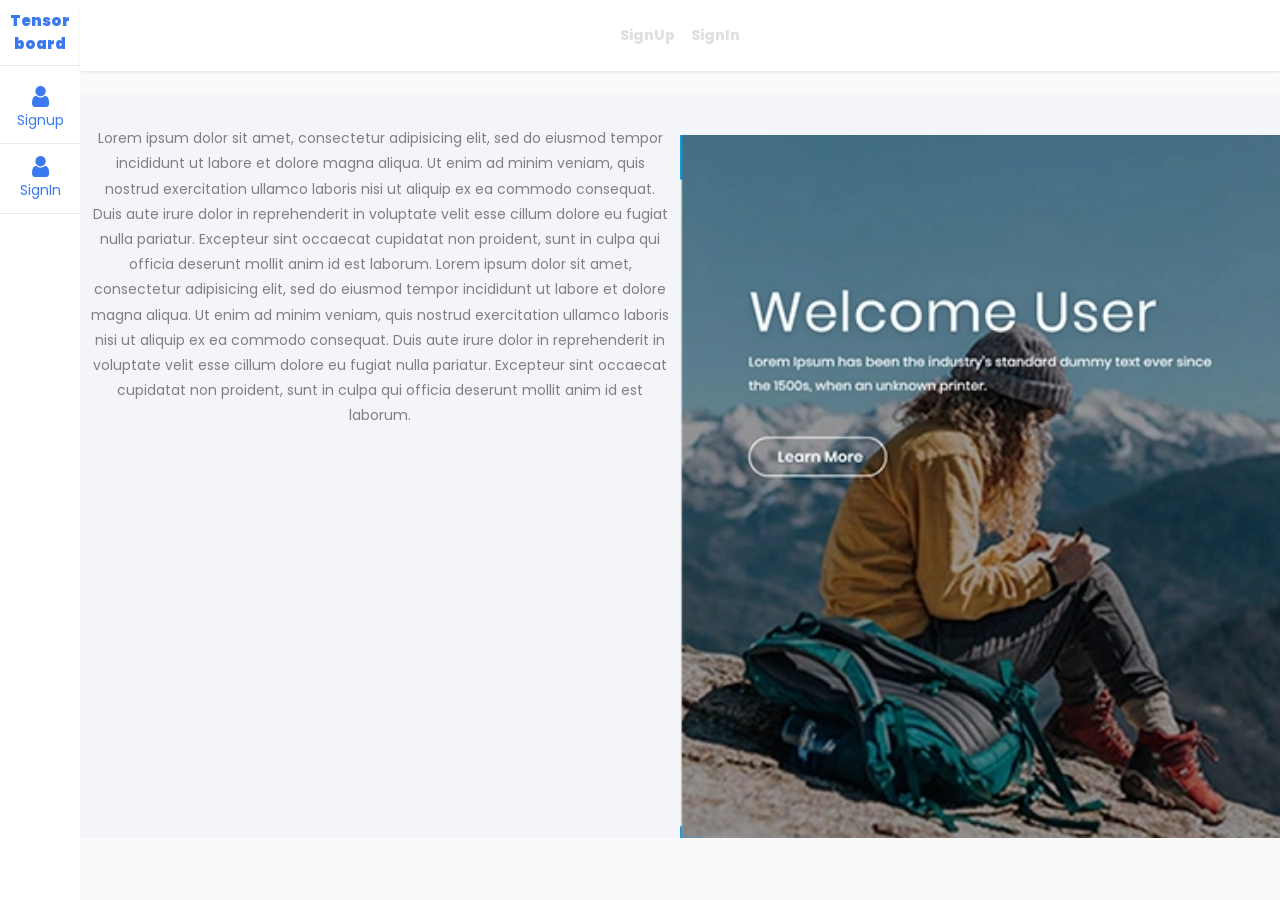
<file: templates/index.html>
<!doctype html>
<html lang="en">
  <head>
    <title>Tensor board</title>
    <meta charset="utf-8">
    <meta name="viewport" content="width=device-width, initial-scale=1, shrink-to-fit=no">

    <link href="https://fonts.googleapis.com/css?family=Poppins:300,400,500,600,700,800,900" rel="stylesheet">
    
    <link rel="stylesheet" href="https://stackpath.bootstrapcdn.com/font-awesome/4.7.0/css/font-awesome.min.css">
    <link rel="stylesheet" href="/static/css/style.css">
  </head>
  <body>

     <div class="wrapper d-flex align-items-stretch">
      <nav id="sidebar" class="active">
        <h1><a href='https://dynamic.brandcrowd.com/asset/logo/59608730-f769-44cc-8d3c-712e883cfe7a/logo?v=4&text=Highlight+Text' class="logo">Tensor board</a></h1>
        <ul class="list-unstyled components mb-5">
          
          
          <li>
            <a href="/signup/"><span class="fa fa-user"></span>Signup</a>
          </li>
          <li>
            <a href="/signin/"><span class="fa fa-user"></span> SignIn</a>
          </li>
         
        </ul>

        
      </nav>

        <!-- Page Content  -->
      <div id="content" class="p-4 p-md-5">

        <nav class="navbar navbar-expand-lg navbar-light bg-light">
          <div class="container-fluid">

    

            <div class="collapse navbar-collapse" id="navbarSupportedContent">
              <ul class="nav navbar-nav ml-auto">
               
                <li class="nav-item">
                    <a class="nav-link" href="/signup/">SignUp</a>
                </li>
                <li class="nav-item">
                    <a class="nav-link" href="/signin/">SignIn</a>
                </li>
               
              </ul>
            </div>
          </div>
        </nav>

        <h2 class="mb-4"></h2>
<div class=top>
<div  class='amit'>
    <div class='amit2'>
     <p>Lorem ipsum dolor sit amet, consectetur adipisicing elit, sed do eiusmod tempor incididunt ut labore et dolore magna aliqua. Ut enim ad minim veniam, quis nostrud exercitation ullamco laboris nisi ut aliquip ex ea commodo consequat. Duis aute irure dolor in reprehenderit in voluptate velit esse cillum dolore eu fugiat nulla pariatur. Excepteur sint occaecat cupidatat non proident, sunt in culpa qui officia deserunt mollit anim id est laborum.
     Lorem ipsum dolor sit amet, consectetur adipisicing elit, sed do eiusmod tempor incididunt ut labore et dolore magna aliqua. Ut enim ad minim veniam, quis nostrud exercitation ullamco laboris nisi ut aliquip ex ea commodo consequat. Duis aute irure dolor in reprehenderit in voluptate velit esse cillum dolore eu fugiat nulla pariatur. Excepteur sint occaecat cupidatat non proident, sunt in culpa qui officia deserunt mollit anim id est laborum.</p>
      </div>
</div>
    <div class="amit1">
      <img src="/static/images/login-user.png" alt="Italian Trulli">
    </div>
</div>
    <script src="/static/js/jquery.min.js"></script>
    <script src="/static/js/popper.js"></script>
    <script src="/static/js/bootstrap.min.js"></script>
    <script src="/static/js/main.js"></script>
  </body>
</file>
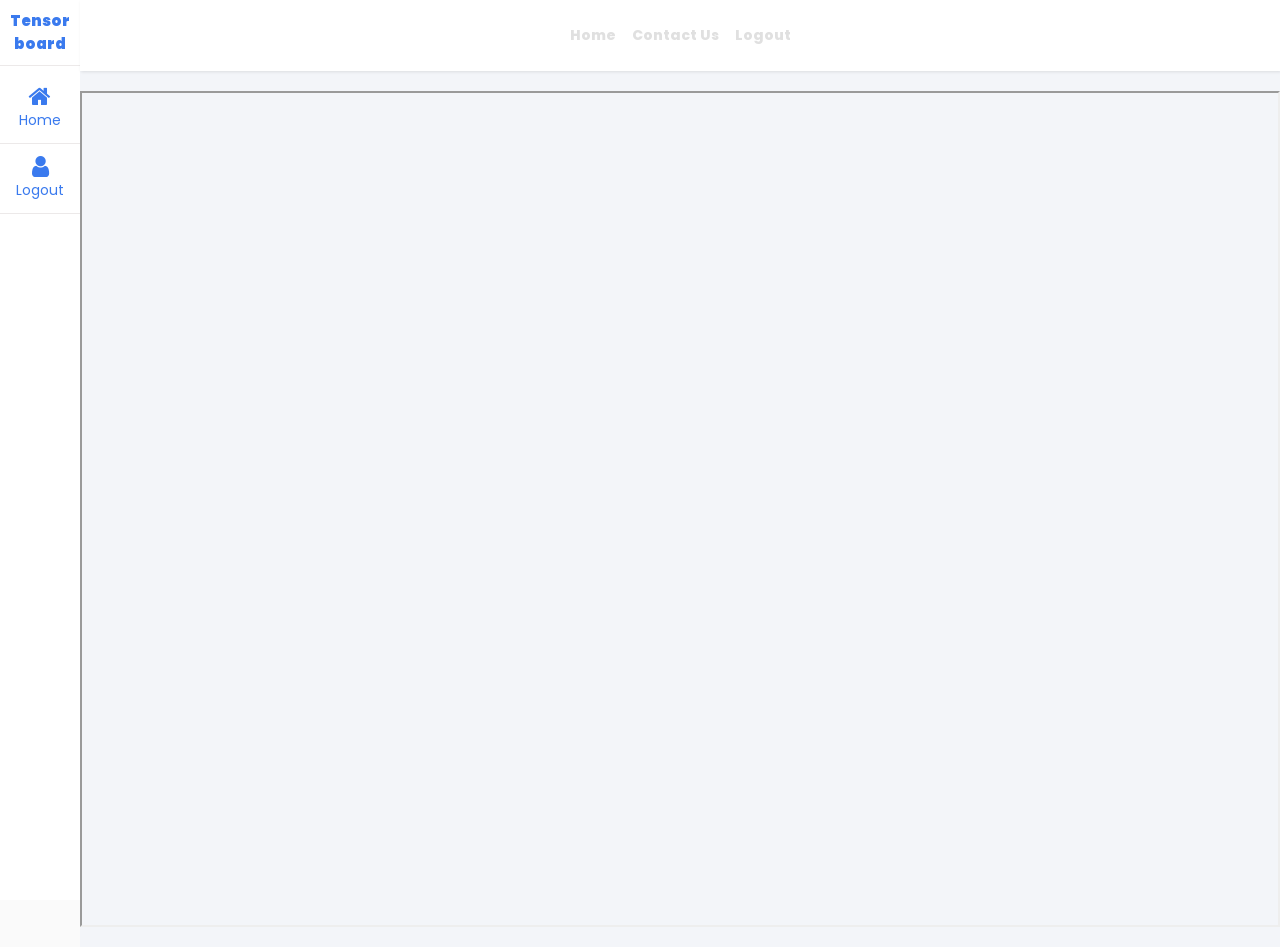
<file: templates/final.html>
<!DOCTYPE html>
<html>


<!doctype html>
<html lang="en">
  <head>
    <title>Tensor board</title>
    <meta charset="utf-8">
    <meta name="viewport" content="width=device-width, initial-scale=1, shrink-to-fit=no">

    <link href="https://fonts.googleapis.com/css?family=Poppins:300,400,500,600,700,800,900" rel="stylesheet">
    <link rel="stylesheet" href="https://stackpath.bootstrapcdn.com/font-awesome/4.7.0/css/font-awesome.min.css">
    <link rel="stylesheet" href="/static/css/style.css">

    <script src="https://code.jquery.com/jquery-3.5.1.min.js" integrity="sha256-9/aliU8dGd2tb6OSsuzixeV4y/faTqgFtohetphbbj0=" crossorigin="anonymous"></script>
    <script src="https://stackpath.bootstrapcdn.com/bootstrap/4.5.0/js/bootstrap.bundle.min.js" integrity="sha384-1CmrxMRARb6aLqgBO7yyAxTOQE2AKb9GfXnEo760AUcUmFx3ibVJJAzGytlQcNXd" crossorigin="anonymous"></script>
    
    
 
    
    
    <script>
        $(document).ready(function(){
            $('.setting_btn').click(function(){
                $('.settingData').toggleClass('hide');
            });


            $('.dropdown-toggle').click(function(){
              $('ul.dropdown-menu').toggleClass('show');
            });
        });

      document.getElementById('output').innerHTML = location.search;
      $(".chosen-select").chosen();
    </script>
    <style>
        .mine_sahil{
  width: 100%;
    height: 100%;
}
iframe#encoder_iframe {
    width: 100%;
    height: 100%;
}
    </style>
</head>



<body>


<div class="wrapper d-flex align-items-stretch">
      <nav id="sidebar" class="active">
        <h1><a href='https://dynamic.brandcrowd.com/asset/logo/59608730-f769-44cc-8d3c-712e883cfe7a/logo?v=4&text=Highlight+Text' class="logo">Tensor board</a></h1>
        <ul class="list-unstyled components mb-5">
          <li class="active">
            <a href="/userdash/"><span class="fa fa-home"></span> Home</a>
          </li>

          <li>
              <a href="/logout/"><span class="fa fa-user"></span> Logout</a>
          </li>
        



        </ul>

        
      </nav>

        <!-- Page Content  -->
      <div id="content" class="p-4 p-md-5">

        <nav class="navbar navbar-expand-lg navbar-light bg-light">
          <div class="container-fluid">

    

            <div class="collapse navbar-collapse" id="navbarSupportedContent">
              <ul class="nav navbar-nav ml-auto">
               <li class="nav-item active">
                    <a class="nav-link" href="/userdash/">Home</a>
                </li>
                
                <li class="nav-item">
                    <a class="nav-link" href="#">contact us</a>
                </li>
                <li class="nav-item">
                    <a class="nav-link" href="/logout/">Logout</a>
                </li>
                
              </ul>
            </div>
          </div>
        </nav>

        <!--<h2 class="mb-4"></h2>-->
<div class="top mine_sahil">
<div  class='amit mine_sahil'>


      


          <iframe id="encoder_iframe" src="http://3.129.20.50:6006/#projector"> </iframe>

    </div>
   
</div>
    <script src="/static/js/jquery.min.js"></script>
    <script src="/static/js/popper.js"></script>
    <script src="/static/js/bootstrap.min.js"></script>
    <script src="/static/js/main.js"></script>
    



  </body>


</html>
</file>
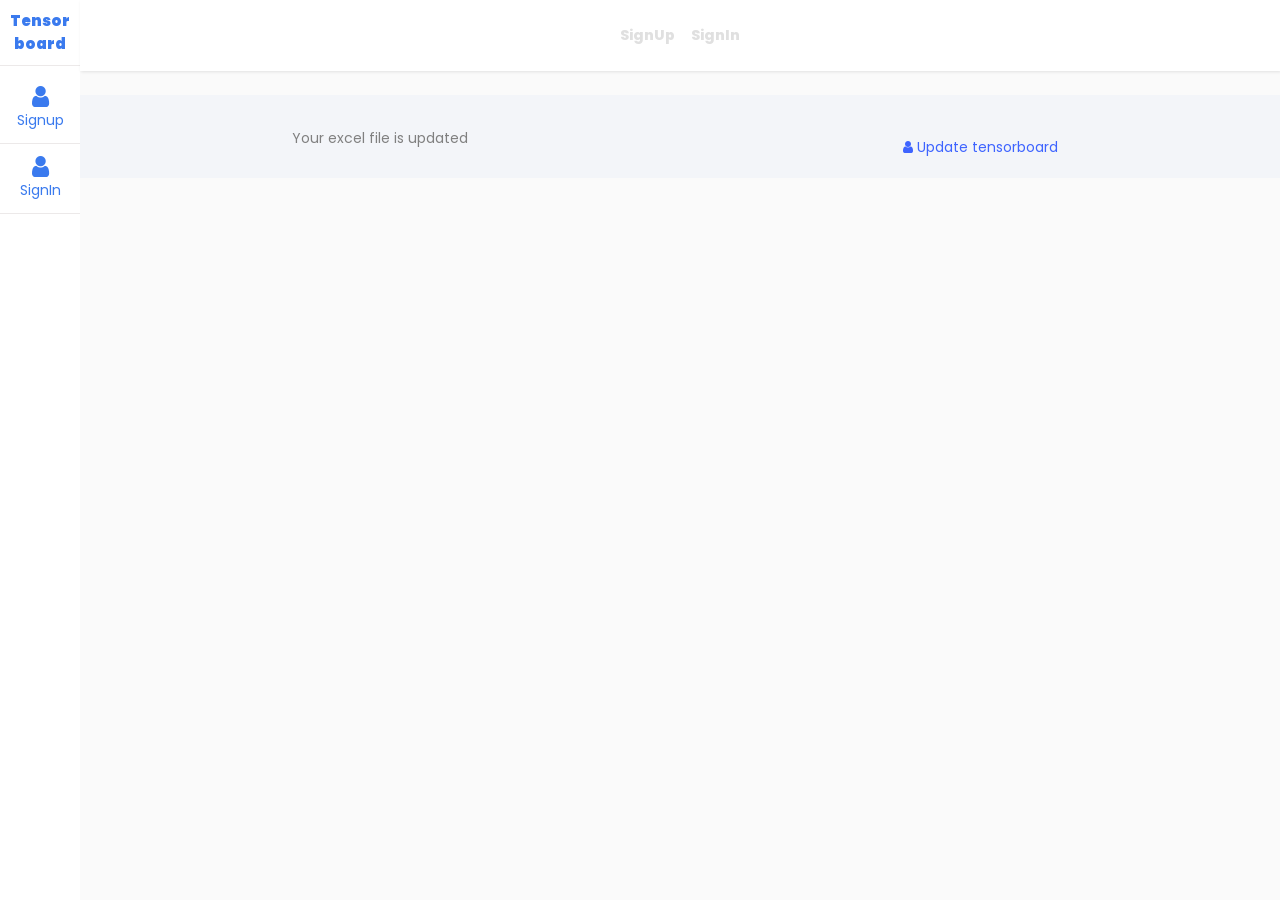
<file: templates/sucess.html>
<!doctype html>
<html lang="en">
  <head>
    <title>Tensor board</title>
    <meta charset="utf-8">
    <meta name="viewport" content="width=device-width, initial-scale=1, shrink-to-fit=no">

    <link href="https://fonts.googleapis.com/css?family=Poppins:300,400,500,600,700,800,900" rel="stylesheet">
    
    <link rel="stylesheet" href="https://stackpath.bootstrapcdn.com/font-awesome/4.7.0/css/font-awesome.min.css">
    <link rel="stylesheet" href="/static/css/style.css">
  </head>
  <body>
    
    <div class="wrapper d-flex align-items-stretch">
      <nav id="sidebar" class="active">
        <h1><a href='https://dynamic.brandcrowd.com/asset/logo/59608730-f769-44cc-8d3c-712e883cfe7a/logo?v=4&text=Highlight+Text' class="logo">Tensor board</a></h1>
        <ul class="list-unstyled components mb-5">
          
          
          <li>
            <a href="/signup/"><span class="fa fa-user"></span>Signup</a>
          </li>
          <li>
            <a href="/signin/"><span class="fa fa-user"></span> SignIn</a>
          </li>
         
        </ul>

        
      </nav>

        <!-- Page Content  -->
      <div id="content" class="p-4 p-md-5">

        <nav class="navbar navbar-expand-lg navbar-light bg-light">
          <div class="container-fluid">

    

            <div class="collapse navbar-collapse" id="navbarSupportedContent">
              <ul class="nav navbar-nav ml-auto">
               
                <li class="nav-item">
                    <a class="nav-link" href="/signup/">SignUp</a>
                </li>
                <li class="nav-item">
                    <a class="nav-link" href="/signin/">SignIn</a>
                </li>
               
              </ul>
            </div>
          </div>
        </nav>

        <h2 class="mb-4"></h2>
<div class=top>
<div  class='amit'>
    <div class='amit2'>
     <p>Your excel file is updated </p>
      </div>
</div>
    <div class="amit1">
<div class="main-button-section">


    <a href="/updateboard/"><span class="fa fa-user"></span> Update tensorboard</a>

</div>    </div>
</div>
    <script src="/static/js/jquery.min.js"></script>
    <script src="/static/js/popper.js"></script>
    <script src="/static/js/bootstrap.min.js"></script>
    <script src="/static/js/main.js"></script>
  </body>
</file>
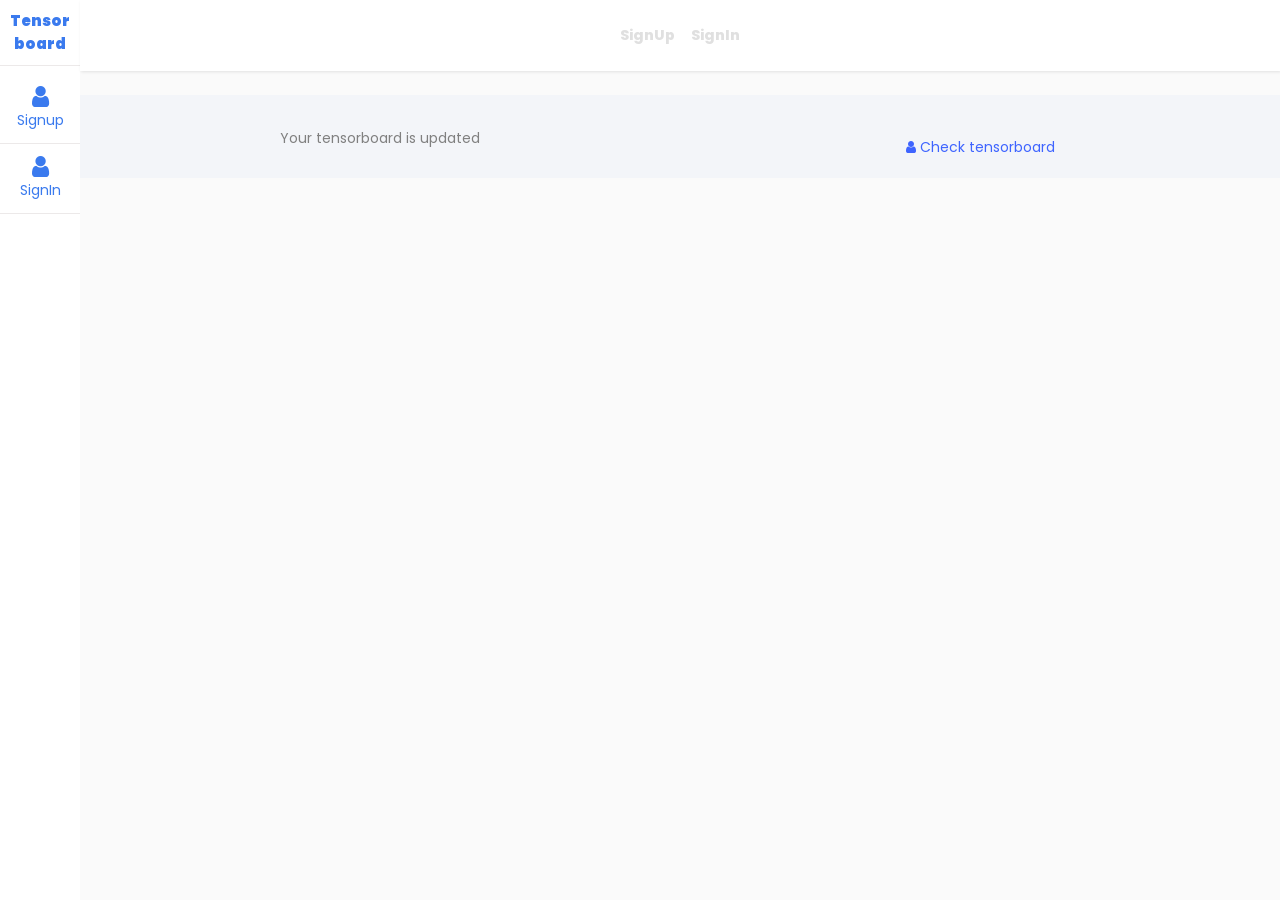
<file: templates/sucess2.html>
<!doctype html>
<html lang="en">
  <head>
    <title>Tensor board</title>
    <meta charset="utf-8">
    <meta name="viewport" content="width=device-width, initial-scale=1, shrink-to-fit=no">

    <link href="https://fonts.googleapis.com/css?family=Poppins:300,400,500,600,700,800,900" rel="stylesheet">
    
    <link rel="stylesheet" href="https://stackpath.bootstrapcdn.com/font-awesome/4.7.0/css/font-awesome.min.css">
    <link rel="stylesheet" href="/static/css/style.css">
  </head>
  <body>
    
    <div class="wrapper d-flex align-items-stretch">
      <nav id="sidebar" class="active">
        <h1><a href='https://dynamic.brandcrowd.com/asset/logo/59608730-f769-44cc-8d3c-712e883cfe7a/logo?v=4&text=Highlight+Text' class="logo">Tensor board</a></h1>
        <ul class="list-unstyled components mb-5">
          
          
          <li>
            <a href="/signup/"><span class="fa fa-user"></span>Signup</a>
          </li>
          <li>
            <a href="/signin/"><span class="fa fa-user"></span> SignIn</a>
          </li>
         
        </ul>

        
      </nav>

        <!-- Page Content  -->
      <div id="content" class="p-4 p-md-5">

        <nav class="navbar navbar-expand-lg navbar-light bg-light">
          <div class="container-fluid">

    

            <div class="collapse navbar-collapse" id="navbarSupportedContent">
              <ul class="nav navbar-nav ml-auto">
               
                <li class="nav-item">
                    <a class="nav-link" href="/signup/">SignUp</a>
                </li>
                <li class="nav-item">
                    <a class="nav-link" href="/signin/">SignIn</a>
                </li>
               
              </ul>
            </div>
          </div>
        </nav>

        <h2 class="mb-4"></h2>
<div class=top>
<div  class='amit'>
    <div class='amit2'>
     <p>Your tensorboard  is updated </p>
      </div>
</div>
    <div class="amit1">
<div class="main-button-section">


    <a href="http://3.129.20.50:6006"><span class="fa fa-user"></span> Check tensorboard</a>

</div>    </div>
</div>
    <script src="/static/js/jquery.min.js"></script>
    <script src="/static/js/popper.js"></script>
    <script src="/static/js/bootstrap.min.js"></script>
    <script src="/static/js/main.js"></script>
  </body>
</file>
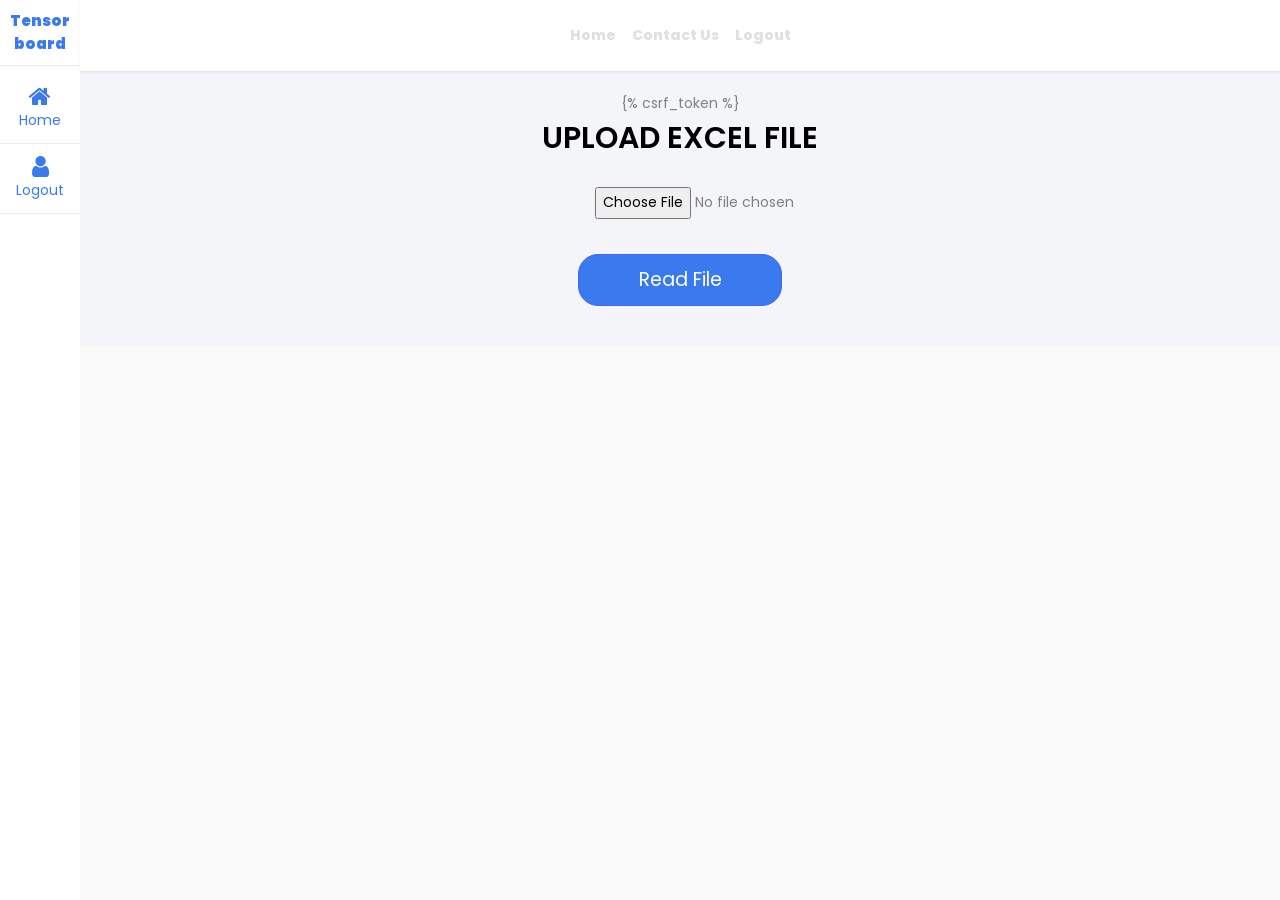
<file: templates/userdashboard.html>
<!DOCTYPE html>
<html>


<!doctype html>
<html lang="en">
  <head>
    <title>Tensor board</title>
    <meta charset="utf-8">
    <meta name="viewport" content="width=device-width, initial-scale=1, shrink-to-fit=no">

    <link href="https://fonts.googleapis.com/css?family=Poppins:300,400,500,600,700,800,900" rel="stylesheet">
    <link rel="stylesheet" href="https://stackpath.bootstrapcdn.com/font-awesome/4.7.0/css/font-awesome.min.css">
    <link rel="stylesheet" href="/static/css/style.css">

    <script src="https://code.jquery.com/jquery-3.5.1.min.js" integrity="sha256-9/aliU8dGd2tb6OSsuzixeV4y/faTqgFtohetphbbj0=" crossorigin="anonymous"></script>
    <script src="https://stackpath.bootstrapcdn.com/bootstrap/4.5.0/js/bootstrap.bundle.min.js" integrity="sha384-1CmrxMRARb6aLqgBO7yyAxTOQE2AKb9GfXnEo760AUcUmFx3ibVJJAzGytlQcNXd" crossorigin="anonymous"></script>
    
    
 
    
    
    <script>
        $(document).ready(function(){
            $('.setting_btn').click(function(){
                $('.settingData').toggleClass('hide');
            });


            $('.dropdown-toggle').click(function(){
              $('ul.dropdown-menu').toggleClass('show');
            });
        });

      document.getElementById('output').innerHTML = location.search;
      $(".chosen-select").chosen();
    </script>
</head>



<body>


<div class="wrapper d-flex align-items-stretch">
      <nav id="sidebar" class="active">
        <h1><a href='https://dynamic.brandcrowd.com/asset/logo/59608730-f769-44cc-8d3c-712e883cfe7a/logo?v=4&text=Highlight+Text' class="logo">Tensor board</a></h1>
        <ul class="list-unstyled components mb-5">
          <li class="active">
            <a href="/userdash/"><span class="fa fa-home"></span> Home</a>
          </li>

          <li>
              <a href="/logout/"><span class="fa fa-user"></span> Logout</a>
          </li>
        



        </ul>

        
      </nav>

        <!-- Page Content  -->
      <div id="content" class="p-4 p-md-5">

        <nav class="navbar navbar-expand-lg navbar-light bg-light">
          <div class="container-fluid">

    

            <div class="collapse navbar-collapse" id="navbarSupportedContent">
              <ul class="nav navbar-nav ml-auto">
               <li class="nav-item active">
                    <a class="nav-link" href="/userdash/">Home</a>
                </li>
                
                <li class="nav-item">
                    <a class="nav-link" href="#">contact us</a>
                </li>
                <li class="nav-item">
                    <a class="nav-link" href="/logout/">Logout</a>
                </li>
                
              </ul>
            </div>
          </div>
        </nav>

        <!--<h2 class="mb-4"></h2>-->
<div class=top>
<div  class='amit'>


        <form method="post" enctype="multipart/form-data">
    {% csrf_token %}
        <label class="col-md-12 control-label">


  <h1>Upload Excel file</h1>

    <div class="user_pod" >
    </div>

</label>

    <div class="form-group">

<label class="col-md-4 control-label label-center">
<input type="file" name="fileToUpload" id="fileToUpload" required>
</label>
        <!--<div class="col-md-6">
                </div>-->
    </div>
<div class="main-button-section">




<input type="submit" value="Read file"  name="read" class="btn btn-primary">
</div>

    



</form>

    </div>
   
</div>
    <script src="/static/js/jquery.min.js"></script>
    <script src="/static/js/popper.js"></script>
    <script src="/static/js/bootstrap.min.js"></script>
    <script src="/static/js/main.js"></script>
    



  </body>


</html>
</file>
